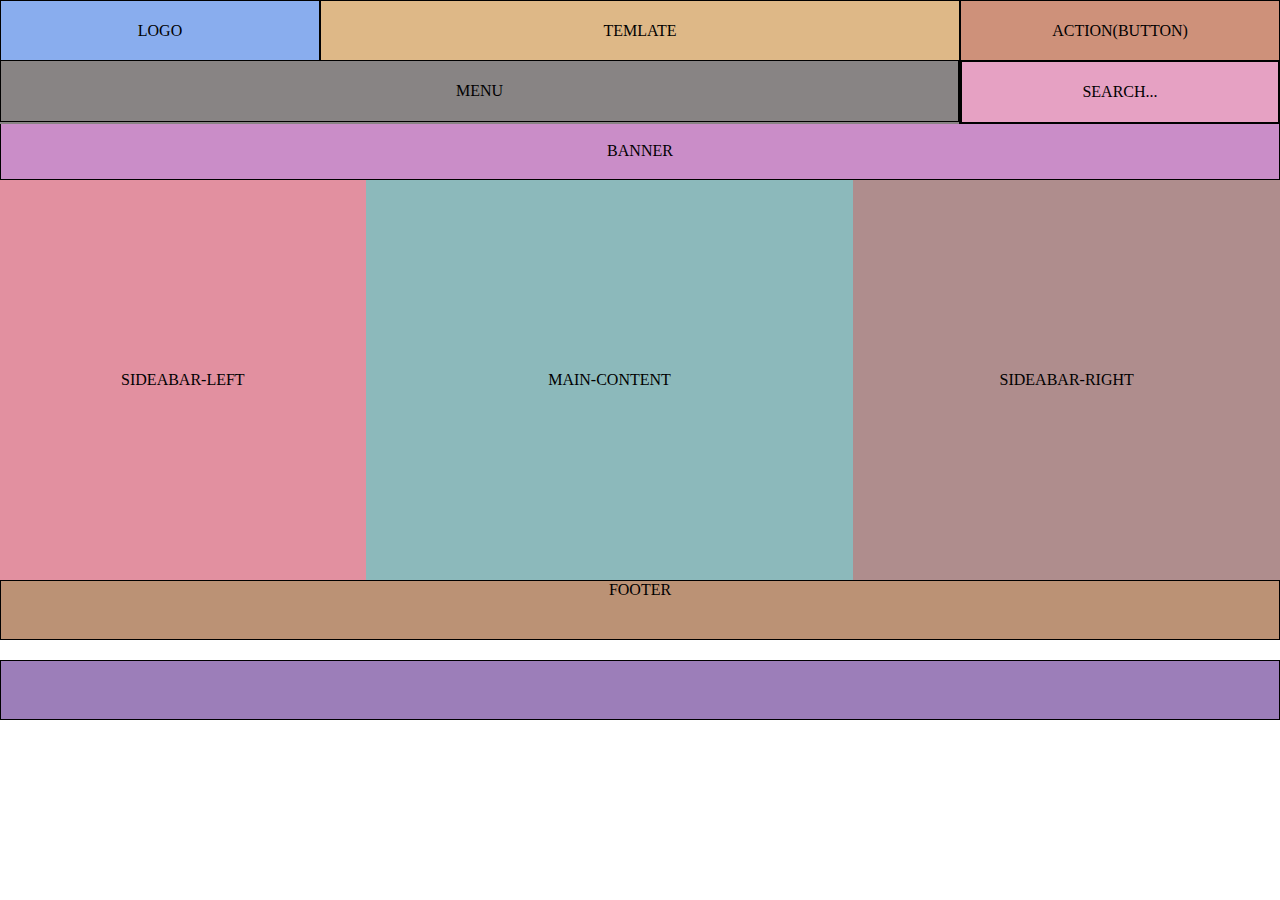
<file: Bài 1/index.html>
<!DOCTYPE html>
<html lang="en">
<head>
    <meta charset="UTF-8">
    <meta http-equiv="X-UA-Compatible" content="IE=edge">
    <meta name="viewport" content="width=device-width, initial-scale=1.0">
    <title>Document</title>
    <link href="style.css" rel="stylesheet" />
   
</head>
<body>
    <header>
      <div class="logo"><p>LOGO</p></div> 
      <div class="template"><p>TEMLATE</p></div>
      <div class="action_button"><p>ACTION(BUTTON)</p></div>
    </header>     
    <menu>
      <div class="menu"><p>MENU</p></div>
      <div class="search"><p>SEARCH...</p></div>
    </menu>
    
    <div class="banner"><p>BANNER</p></div>

    <section class="main">
      <div id="left">
        <p>SIDEABAR-LEFT</p>
      </div>
      <div id="content">
         <p>MAIN-CONTENT</p>
      </div>
      <div id="right">
        <p>SIDEABAR-RIGHT</p>
      </div>
    </section>
    <footer class="footer">FOOTER</footer>

    <div class="footer2"></div> 
    
     
</body>
</html>
</file>
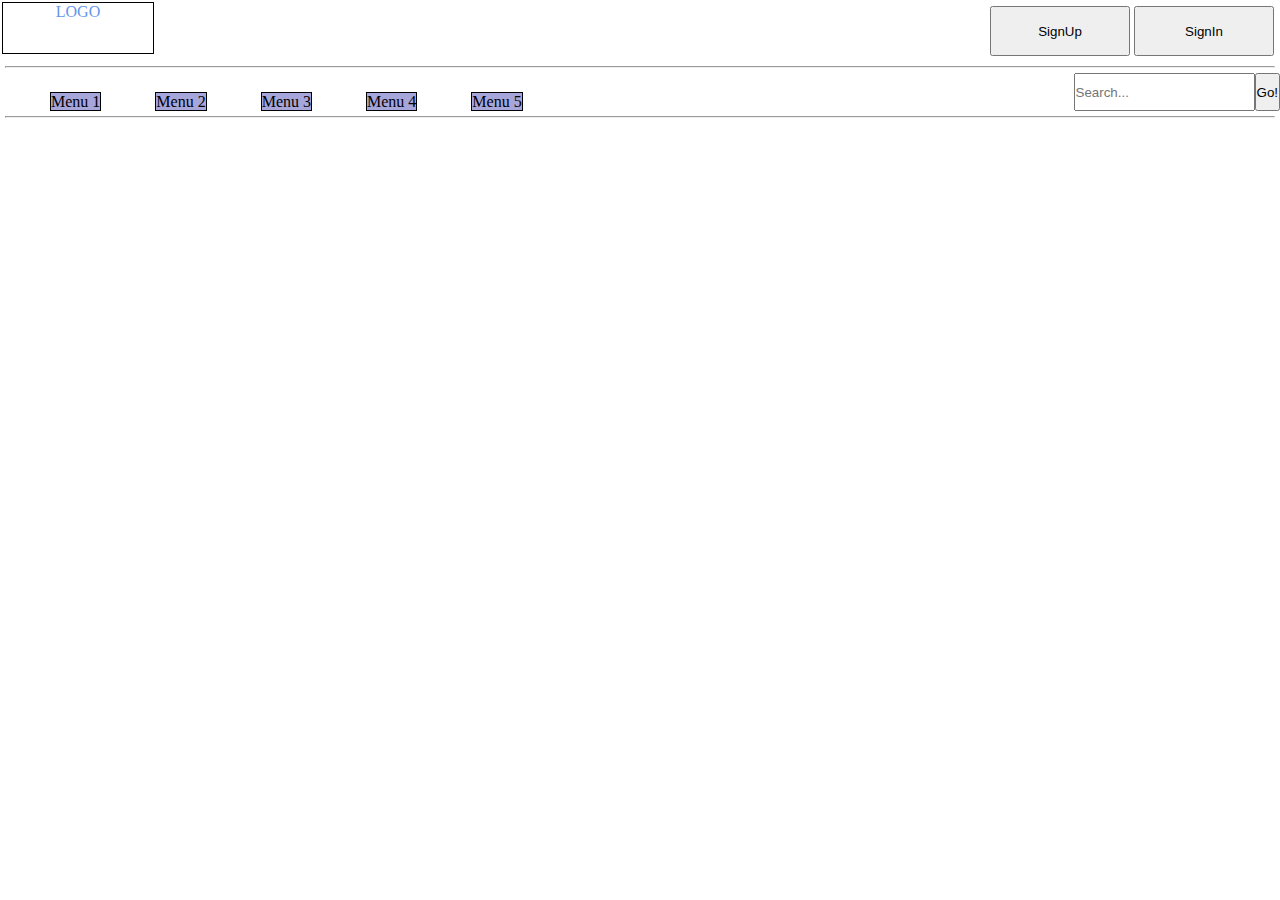
<file: Bài 2/index.html>
<!DOCTYPE html>
<html lang="en">
<head>
    <meta charset="UTF-8">
    <meta http-equiv="X-UA-Compatible" content="IE=edge">
    <meta name="viewport" content="width=device-width, initial-scale=1.0">
    <link href="style.css" rel="stylesheet" />
    <title>Document</title>

</head>
<body>
    <header>
        <div class="head">
            <div class="logo">
               <p>LOGO</p>
              
            </div> 
           
        <div class="button">
            <input type="button" value="SignUp" />
            <input type="button" value="SignIn" />
        </div>
      </div>
      
    </header><hr>
    
   
     <section class="submenu">
        <ul>
            <div class="menu">
            <li>Menu 1</li>
            <li>Menu 2</li>
            <li>Menu 3</li>
            <li>Menu 4</li>
            <li>Menu 5</li>
            </ul>
            </div>
        <div class="search">
            <input type="text" placeholder="Search..."> 
            <button>Go!</button>
             
        </div>
        
    </section><hr>
    

    
  



   

    
</body>
</html>
</file>
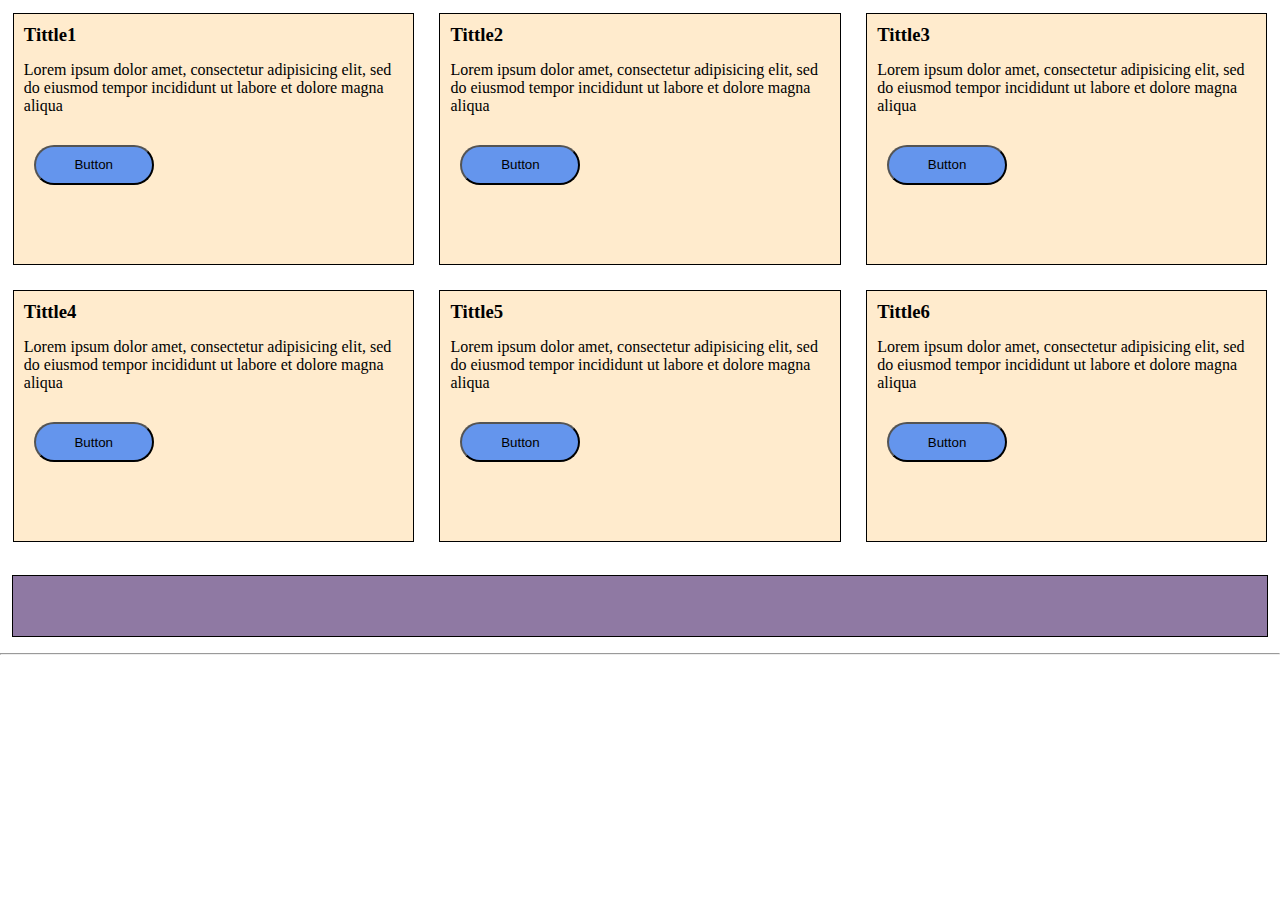
<file: Bài 3/index.html>
<!DOCTYPE html>
<html lang="en">
<head>
    <meta charset="UTF-8">
    <meta http-equiv="X-UA-Compatible" content="IE=edge">
    <meta name="viewport" content="width=device-width, initial-scale=1.0">
    <link href="style.css" rel="stylesheet" />
    <title>Document</title>

</head>
<body>
      <section class="content">
         
        <div class="hinhanh" >
            
            <h3>Tittle1</h3>
             <p>Lorem ipsum dolor amet, consectetur adipisicing  elit, sed do eiusmod tempor incididunt ut labore et dolore magna aliqua</p>
             <button class="button">Button</button>

        </div>
          

        <div class="hinhanh">
            <h3>Tittle2</h3>
             <p>Lorem ipsum dolor amet, consectetur adipisicing  elit, sed do eiusmod tempor incididunt ut labore et dolore magna aliqua</p>
             <button class="button">Button</button>
        </div>
       
        <div class="hinhanh">
            <h3>Tittle3</h3>
             <p>Lorem ipsum dolor amet, consectetur adipisicing  elit, sed do eiusmod tempor incididunt ut labore et dolore magna aliqua</p>
             <button class="button">Button</button>
        </div>
        </section>
         <section class="content1">
        <div class="hinhanh">
            <h3>Tittle4</h3>
             <p>Lorem ipsum dolor amet, consectetur adipisicing  elit, sed do eiusmod tempor incididunt ut labore et dolore magna aliqua</p>
             <button class="button">Button</button>
        </div>

        <div class="hinhanh">
            <h3>Tittle5</h3>
             <p>Lorem ipsum dolor amet, consectetur adipisicing  elit, sed do eiusmod tempor incididunt ut labore et dolore magna aliqua</p>
             <button class="button">Button</button>
        </div>

        <div class="hinhanh">
            <h3>Tittle6</h3>
             <p>Lorem ipsum dolor amet, consectetur adipisicing  elit, sed do eiusmod tempor incididunt ut labore et dolore magna aliqua</p>
             <button class="button">Button</button>
        </div>


      </section>
     
      <footer>
          <center>
         <div class="footer"></div>
          </center> 

           <hr>
      </footer>
      
          
</body>
</html>
</file>
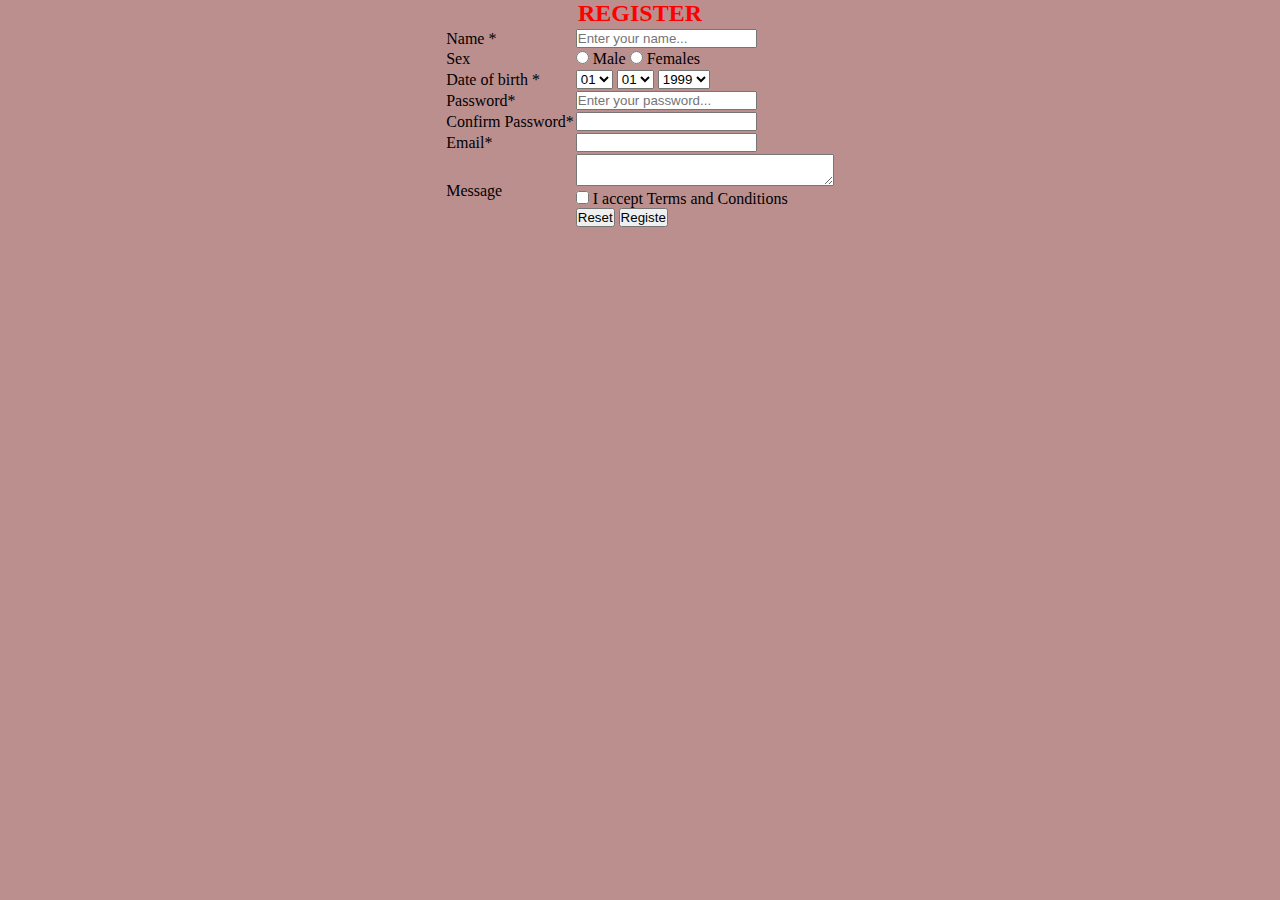
<file: Bài 4/index.html>
<!DOCTYPE html>
<html lang="en">
<head>
    <meta charset="UTF-8">
    <meta http-equiv="X-UA-Compatible" content="IE=edge">
    <meta name="viewport" content="width=device-width, initial-scale=1.0">
    <title>Document</title>
    <link href="style.css" rel="stylesheet"/>
</head>
<body style="background-color: rosybrown;">
    <center>
     <form >
        <h2 style="color: red;">REGISTER</h2>
      <table>
       <tr>
           <td>Name *</td>
           <td><input type="text" name="fullname" placeholder="Enter your name... " /></td>
           
       </tr>
            
       <tr class="sex"> 
         <td>Sex</td>
         <td>
             <label>
             <input type="radio" name="sex" id="male"/> Male
             </label>
             <label>
             <input type="radio" name="sex" id="females"/> Females  
             </label>      
         </td>
       </tr>
            
       <tr>
           <td>Date of birth *</td>
           <td>
               <select name="Day"  >
                  <option value="day1">01</option> 
                  <option value="day2">02</option> 
                  <option value="day3">03</option> 
                  <option value="day4">04</option> 
                  <option value="day5">05</option> 
                  <option value="day6">06</option> 
                  <option value="day7">07</option> 
                  <option value="day8">08</option> 
                  <option value="day9">09</option>
                  <option value="day10">10</option>
             </select>

             <select name="Month"  >
                <option value="month1">01</option> 
                <option value="month2">02</option> 
                <option value="month3">03</option> 
                <option value="month4">04</option> 
                <option value="month5">05</option> 
                <option value="month6">06</option> 
                <option value="month7">07</option> 
                <option value="month8">08</option> 
                <option value="month9">09</option>
                <option value="month10">10</option>
                <option value="month11">11</option>
                <option value="month12">12</option>
           </select>

           <select name="Year"  >
            <option value="year">1999</option> 
            <option value="month2">2000</option> 
            <option value="month3">2001</option> 
            <option value="month4">2002</option> 
            <option value="month5">2003</option> 
            <option value="month6">2004</option> 
            <option value="month7">2005</option> 
            <option value="month8">2006</option> 
            <option value="month9">2007</option>
            <option value="month10">2008</option>
            <option value="month11">2009</option>
            <option value="month12">2010</option>
       </select>
           </td>
       </tr>
           
       <tr>
           <td>Password*</td>
           <td>
               <input type="password" name="pass" placeholder="Enter your password..." />
           </td>
       </tr>

       <tr>
           <td>Confirm Password*</td>
           <td>
            <input type="password" name="repass"  />
           </td>
       </tr>

       <tr>
           <td>Email*</td>
           <td>
              <input type="email" name="txtemail" />
           </td>
       </tr>

       <tr>
           <td>Message</td>   
           <td>
              <textarea row="2" cols="30"></textarea>
              <br> <input type="checkbox" name="xacnhan"> I accept Terms and Conditions
              <br>
              <input type="button" value="Reset"> 
              <input type="button" value="Registe"> 
           </td>        
       </tr>
             


     </table>
    </form>
   </center>
    
</body>
</html>
</file>
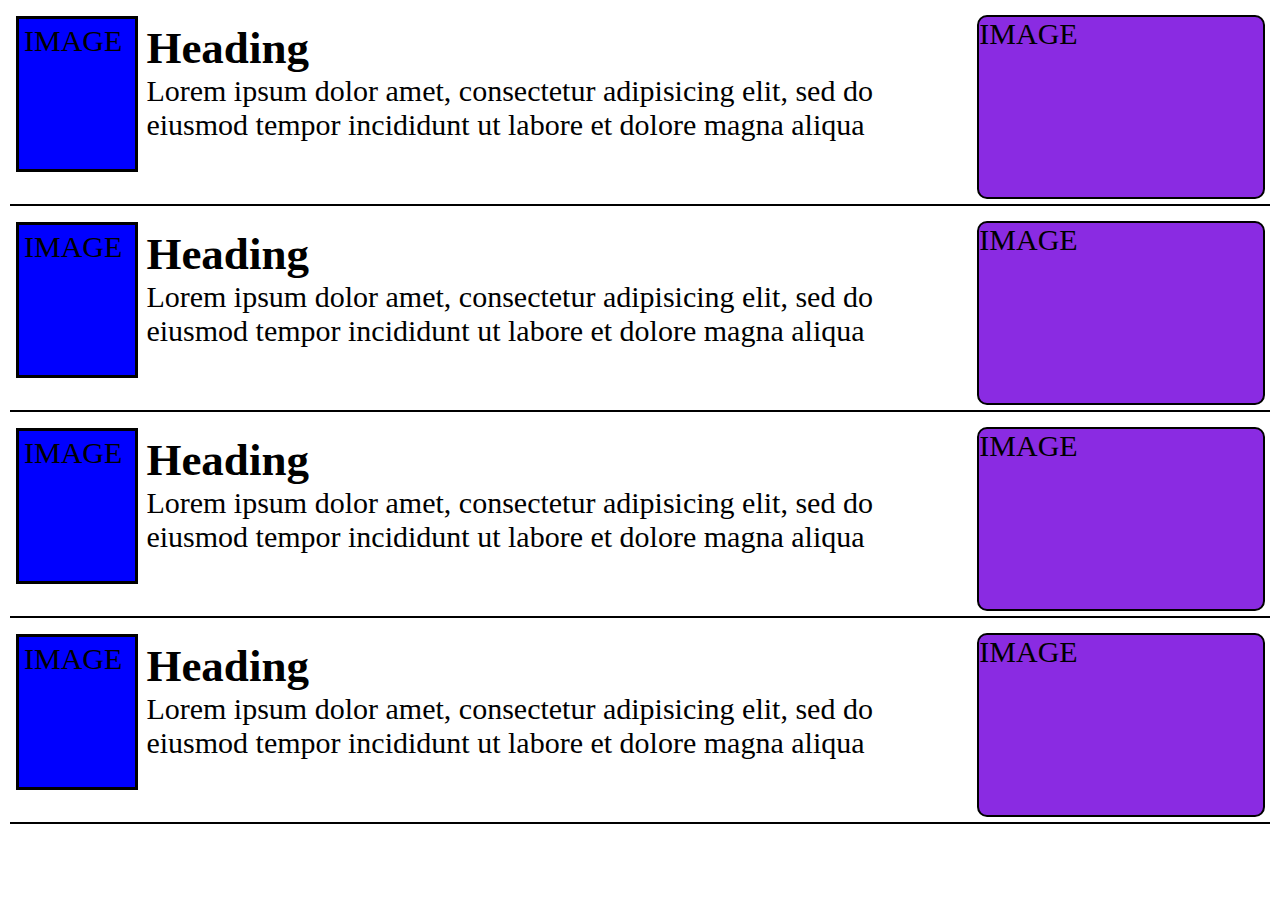
<file: Bài 5/index.html>
<!DOCTYPE html>
<html lang="en">
<head>
    <meta charset="UTF-8">
    <meta http-equiv="X-UA-Compatible" content="IE=edge">
    <meta name="viewport" content="width=device-width, initial-scale=1.0">
    <title>Document</title>
    <link href="style.css" rel="stylesheet" />
</head>
<body>
    
     <section>
        <div class="danhsach">
            <div class="img">
                <p>IMAGE</p>
            </div>
           <div class="heading">
             
             <h2>Heading</h2>
             <p>Lorem ipsum dolor amet, consectetur adipisicing  elit, sed do eiusmod tempor incididunt ut labore et dolore magna aliqua</p>
         </div>
            
          <div class="img1">
            <p>IMAGE</p>
          </div>
          
        </div>
        
         
        <div class="danhsach">
            <div class="img">
                <p>IMAGE</p>
            </div>
           <div class="heading">
             
             <h2>Heading</h2>
             <p>Lorem ipsum dolor amet, consectetur adipisicing  elit, sed do eiusmod tempor incididunt ut labore et dolore magna aliqua</p>
         </div>
            
          <div class="img1">
            <p>IMAGE</p>
          </div>
          
        </div>
        

        <div class="danhsach">
            <div class="img">
                <p>IMAGE</p>
            </div>
           <div class="heading">
             
             <h2>Heading</h2>
             <p>Lorem ipsum dolor amet, consectetur adipisicing  elit, sed do eiusmod tempor incididunt ut labore et dolore magna aliqua</p>
         </div>
            
          <div class="img1">
            <p>IMAGE</p>
          </div>
          
        </div>
        

        <div class="danhsach">
            <div class="img">
                <p>IMAGE</p>
            </div>
           <div class="heading">
             
             <h2>Heading</h2>
             <p>Lorem ipsum dolor amet, consectetur adipisicing  elit, sed do eiusmod tempor incididunt ut labore et dolore magna aliqua</p>
         </div>
            
          <div class="img1">
            <p>IMAGE</p>
          </div>
          
        </div>
        
        
     </section>
    
    
</body>
</html>
</file>
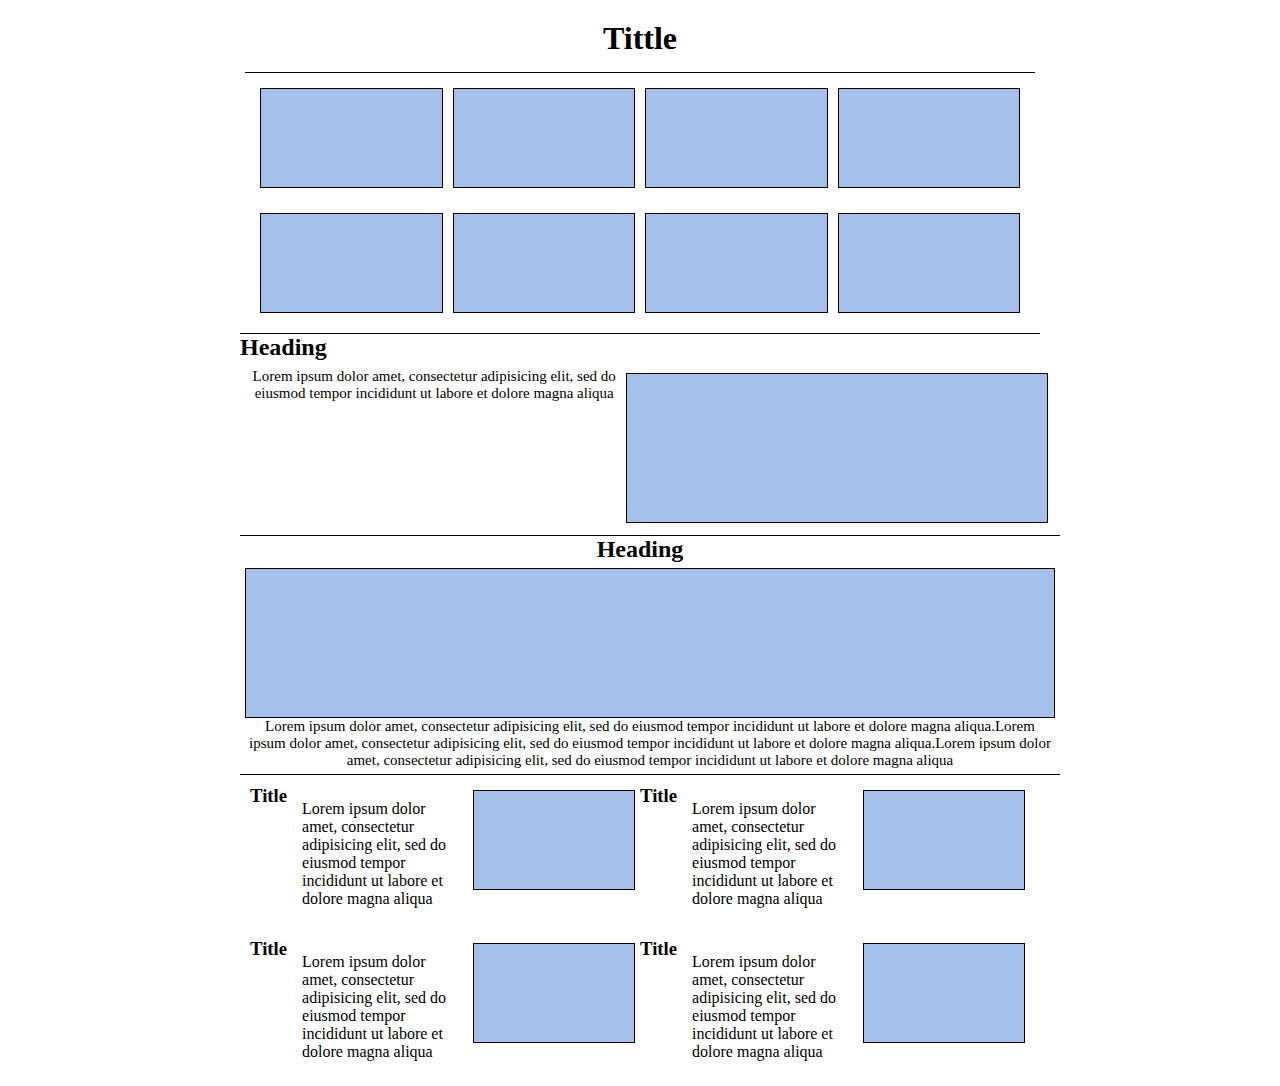
<file: Bài 6/index.html>
<!DOCTYPE html>
<html lang="en">
<head>
    <meta charset="UTF-8">
    <meta http-equiv="X-UA-Compatible" content="IE=edge">
    <meta name="viewport" content="width=device-width, initial-scale=1.0">
    <title>Document</title>
    <link href="style.css" rel="stylesheet"/>
</head>
<body>
    
     <section class="layout1">
         <div class="layout_img1">
        <h1 class="title">Tittle</h1>
        <div class="img">
       <div class="imgs"></div>
       <div class="imgs"> </div>
       <div class="imgs"></div>
       <div class="imgs"></div>
        </div>
    
        <div class="img">
       <div class="imgs"></div>
       <div class="imgs"> </div>
       <div class="imgs"></div>
       <div class="imgs"></div>
        </div>
        </div>     
     </section> 
       <h2 id="heading_1">Heading</h2>
     <section class="layout2">
        <div class="layout_img2">  
            <div>
                <p >Lorem ipsum dolor amet, consectetur adipisicing  elit, sed do eiusmod tempor  incididunt ut labore et dolore magna aliqua</p>
            </div>
            <div class="imgs1"></div>
     </section>

      <h2 style="text-align:center;">Heading</h2>
     <section class="layout3">
        <div class="layout_img3"></div>
        <div class="imgs2"></div>
        <div>
            <p >Lorem ipsum dolor amet, consectetur adipisicing  elit, sed do eiusmod tempor incididunt ut labore et dolore magna aliqua.Lorem ipsum dolor amet, consectetur adipisicing  elit, sed do eiusmod tempor incididunt ut labore et dolore magna aliqua.Lorem ipsum dolor amet, consectetur adipisicing  elit, sed do eiusmod tempor incididunt ut labore et dolore magna aliqua</p>
        </div>    
     </section>

     <section class="layout4">
         <div class="layout_img4"> 
           
           <div class="img3">
            <h3>Title</h3>
               <p >Lorem ipsum dolor amet, consectetur adipisicing  elit, sed do eiusmod tempor  incididunt ut labore et dolore magna aliqua</p>
           <div class="imgs3"></div>
               <h3>Title</h3>
               <p >Lorem ipsum dolor amet, consectetur adipisicing  elit, sed do eiusmod tempor  incididunt ut labore et dolore magna aliqua</p>
           <div class="imgs3"></div>
           </div>

         </div>
         
         <div class="layout_img4"> 
         <div class="img3">
            <h3>Title</h3>
             <p >Lorem ipsum dolor amet, consectetur adipisicing  elit, sed do eiusmod tempor  incididunt ut labore et dolore magna aliqua</p>
            <div class="imgs3"></div>
            
            <h3>Title</h3>
            <p >Lorem ipsum dolor amet, consectetur adipisicing  elit, sed do eiusmod tempor  incididunt ut labore et dolore magna aliqua</p>
            <div class="imgs3"></div>
            </div>
         </div>

     </section>
    
    </div>
      

 


    
      





</body>
</html>
</file>
<file: Bài 1/style.css>
*{
    padding: 0;
    margin: 0;
    box-sizing: border-box;
}
body {
    width: 100%;
       
}

.logo{
    
    background-color: rgb(137, 173, 238);
    border: 1px solid;  
    
}
header p{
    text-align: center;
    line-height: 60px;
}


.template {
    
    background-color: burlywood;
    border: 1px solid;
}

.action_button {
  background-color: rgb(206, 145, 122);
  border: 1px solid ;
}

menu{
    display: grid;
    grid-template-columns: 3fr 1fr; 
    height: 60px;   
    
}
.menu{
    border-right: 1px solid;
    background-color: rgb(136, 132, 132);
}
menu p {
    line-height: 60px;
    text-align: center;
    border: 1px solid;
}
.search {
    background-color: rgb(230, 161, 195);
    border: 1px solid;
}

.banner {
    
    height: 60px;
    text-align: center;
    background-color:rgb(202, 141, 200) ;
    border: 1px solid;   
    line-height: 60px;
}


.main{
    display: flex;
    grid-template-columns: 1fr 3fr 1fr;
    height: 400px;
    
   
}
#content {
    background-color: rgb(140, 185, 187);
    width: 40%;
}
#left {
    background-color: rgb(226, 144, 160);
    width: 30%;
    
}
#right{
    background-color: rgb(175, 141, 141);
    width: 35%;
}
.main p{
    line-height: 400px;
    text-align: center;
}
footer{
    width: 100%;
    height: 60px;
    background-color: rgb(187, 146, 117);
    border: 1px solid;
    text-align: center;   
}

.footer2{
   
    height: 60px;
    background-color: rgb(156, 126, 185);
    border: 1px solid;
    margin-top: 20px;  
    display: grid;
}

header{
    display: grid;
    grid-template-columns: 1fr 2fr 1fr; 
    height: 60px;   
}
   




@media only screen and (min-width: 740px) and (max-width: 1024px){
    .main{
        flex-direction: column;
       
       }
       #left , #content, #right ,footer {
           width: 100%;
       }
    
    
}
@media only screen and (min-width: 300px) and (max-width: 720px){
    .main{
     flex-direction: column;
    
    }
    #left , #content, #right ,footer {
        width: 100%;
    }
    
}
</file>
<file: Bài 2/style.css>
*{
    margin: 0;
    padding: 0;
}
body {
    width: 100%;
}


.head, .button{
    margin: 1px;
    padding: 1px;
    display: flex;
    justify-content:space-between;
    color: cornflowerblue;
    
}
.submenu, .search {
    display: flex;
    justify-content: space-between;
    
}

.head p {
    width: 150px;
    height: 50px;
    background-color:white;
    border: 1px solid black;
    text-align: center;
    
}
.button input {
    width: 140px;
    height: 50px;
    margin: 2px;
    
}
.submenu ul li{
    
    height: 50px;
    background-color: rgb(166, 166, 219);
    list-style-type: none;
    display: inline;
    margin-left: 50px;

}
.submenu ul{
  margin-top: 20px;
}
.menu li{
    border: 1px solid ;

}


hr {
    margin: 5px;
}
</file>
<file: Bài 3/style.css>
*{
    margin: 0;
    padding: 0;

}
body {
    width: 100%;
    
}
.content, .content1{
   display: flex;
   
   
  
}


div.hinhanh {
    width: 35%;
    height: 250px;
    background-color: blanchedalmond;
    border: 1px solid black;
    margin: 1%;
    
}

.content h3, p, input{
    padding: 5px;
    margin: 5px;
    
}
.content1 h3, p, input{
    padding: 5px;
    margin: 5px;
    
    
}
.content input, button {
    background-color: cornflowerblue;
    width: 120px;
    height: 40px;
    
    
    
}
.content1 input {
    background-color: cornflowerblue;
    width: 120px;
    
}
.footer{
width: 98%;
height: 60px;
background-color: rgb(143, 121, 163);
border: 1px solid black;
margin-top: 20px;  

}
hr {
display: block;
margin-top: 1em;
margin-bottom: 1em;
margin-left: auto;
margin-right: auto;
border-style: inset;
border-width: 1px;
}
.button {
    margin: 5%;
    border-radius:65px;
    justify-content: center;
    
}
</file>
<file: Bài 4/style.css>
*{
    margin: 0;
    padding: 0;
}
</file>
<file: Bài 5/style.css>
*{
    padding: 0;
    margin:0;
    
}
body {
    width: 100%;
    
}


.danhsach{
    font-size: 30px;
    display: flex;
    padding: 5px;
    margin: 10px;
    border-bottom: 2px solid black ;
    
}
.img{
    width: 15%;
    height: 140px;
    background-color: blue;
    border: 3px solid black;
    padding: 5px;
    margin: 1px;
    
}
.img1 {
    width: 40%;
    height: 180px;
    background-color: blueviolet;
    border: 2px solid black;
    border-radius: 10px;
}
.heading{
    padding:2px;
    margin: 5px;
}
</file>
<file: Bài 6/style.css>
*{
    padding: 0;
    margin: 0;
    box-sizing: border-box;
}
body{
    max-width: 800px;
    margin: 0px auto;
   
}

.layout2, .layout_img2{
    font-size: 15px;
   display: flex;
    text-align: center;
}
.layout2, .layout_img2,.heading1{
   padding: 2px;

}
.layout2, .layout_img2 > p{
    width:820px;
    text-align: left;
    
    
}
.imgs1{
     width: 240px;
     height: 150px;
     background-color: rgb(163, 192, 235);
     border: 1px solid;
    

}
.img, .imgs, .imgs1{
    display: flex;
    justify-content: center;
    padding: 5px;
    margin: 5px;
   
}
.imgs{
    width: 16%;
    height: 100px;
    background-color: rgb(163, 192, 235);
    border: 1px solid;
    display: flex;  
}
.imgs2{
     width: 700px;
     height: 150px;
     background-color: rgb(163, 192, 235);
     border: 1px solid;
}
.layout1, .layout2, .layout3{
     padding: 5px;
    border-bottom: 1px solid ;
    
}
.title{
    padding: 15px;
    text-align: center;
    border-bottom: 1px solid ;
}
.layout3, .layout_img3 > p{
    width: 820px;
    text-align: left;
}
.layout3, .layout_img3{
    font-size: 15px;
   display: flex;
    text-align: center;
}
.img3, .imgs3{
    display: flex;
    justify-content: center;
    padding: 5px;
    margin: 5px;
    
}
.imgs3{
    width: 400px;
    height: 100px;
    background-color: rgb(163, 192, 235);
    border: 1px solid;
    display: flex;  
    
}
.layout4 p{
    padding: 15px;
}
@media only screen and (max-width:768px) {
    .layout1, .layout2,.layout3,.layout4{
        flex-direction: column;
    }
    .imgs,.imgs1,.imgs2,.imgs3{
        width: 100%;
    }
    
}
@media only screen and (max-width:1024px) {
    .layout1, .layout2,.layout3,.layout4{
        flex-direction: column;
    }
    .imgs,.imgs1,.imgs2,.imgs3{
        width: 100%;
    }
   
    
}
@media only screen and (max-width:1480px) {
    .layout1, .layout2,.layout3,.layout4{
        flex-direction: column;
    }
    .imgs,.imgs1,.imgs2,.imgs3{
        width: 100%;
    }
   
    
}
@media only screen and (max-width:320px) {
    .layout1, .layout2,.layout3,.layout4{
        flex-direction: column;
    }
    .imgs,.imgs1,.imgs2,.imgs3{
        width: 100%;
    }
   
    
}
@media only screen and (max-width:240px) {
    .layout1, .layout2,.layout3,.layout4{
        flex-direction: column;
    }
    .imgs,.imgs1,.imgs2,.imgs3{
        width: 100%;
    }
   
    
}
</file>
